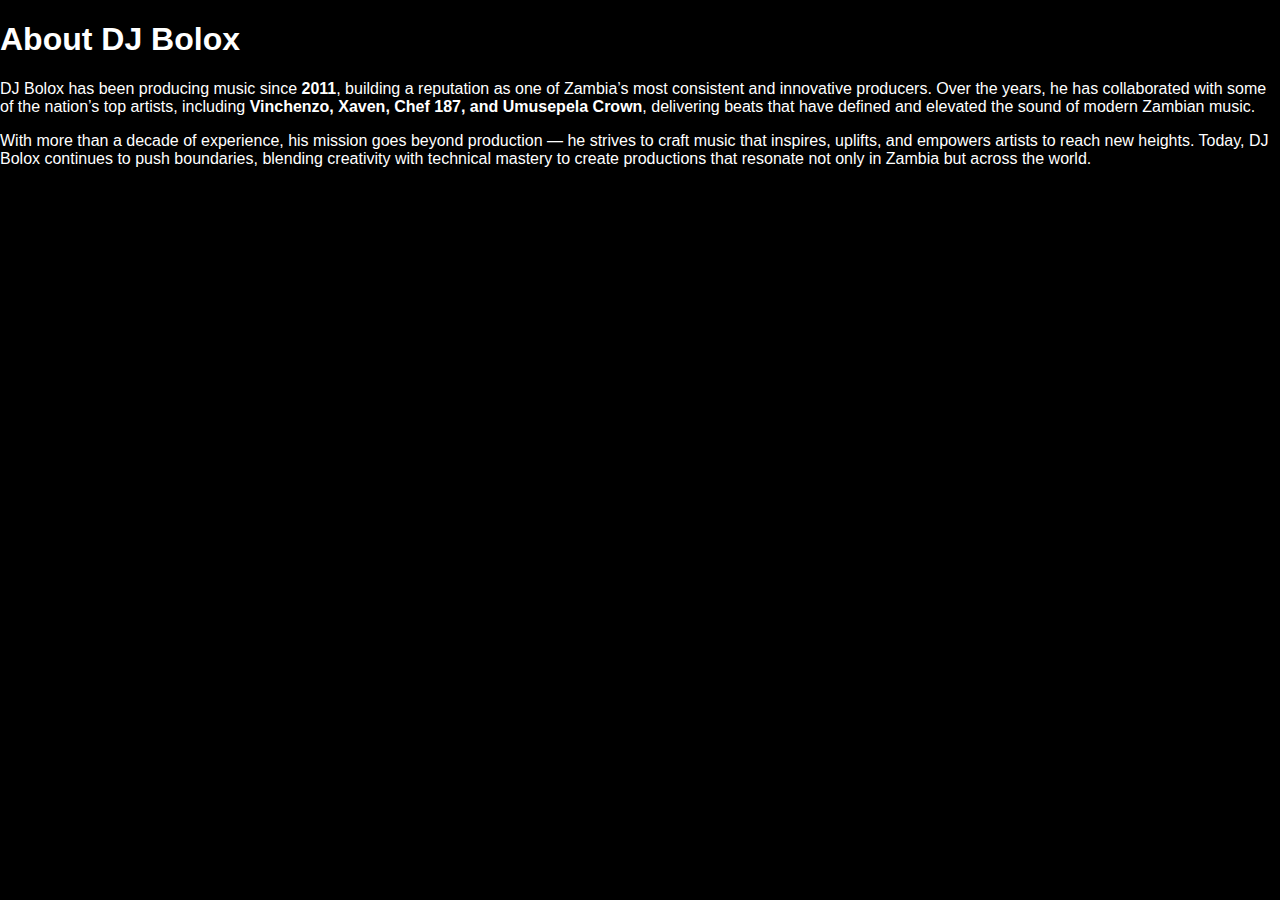
<file: about.html>
<!DOCTYPE html>
<html lang="en">
<head>
  <meta charset="UTF-8">
  <meta name="viewport" content="width=device-width, initial-scale=1.0">
  <title>About | DJ Bolox</title>
  <link rel="stylesheet" href="css/style.css">
</head>
<body>
  <div id="navbar"></div>

  <section class="about-full">
    <h1>About DJ Bolox</h1>
    <p>
      DJ Bolox has been producing music since <strong>2011</strong>, building a reputation as one of Zambia’s most consistent and innovative producers. 
      Over the years, he has collaborated with some of the nation’s top artists, including <strong>Vinchenzo, Xaven, Chef 187, and Umusepela Crown</strong>, 
      delivering beats that have defined and elevated the sound of modern Zambian music. 
    </p>
    <p>
      With more than a decade of experience, his mission goes beyond production — he strives to craft music that inspires, uplifts, and empowers artists to reach new heights. 
      Today, DJ Bolox continues to push boundaries, blending creativity with technical mastery to create productions that resonate not only in Zambia but across the world.
    </p>
  </section>

  <div id="footer"></div>
  <script src="js/script.js"></script>
</body>
</html>
</file>
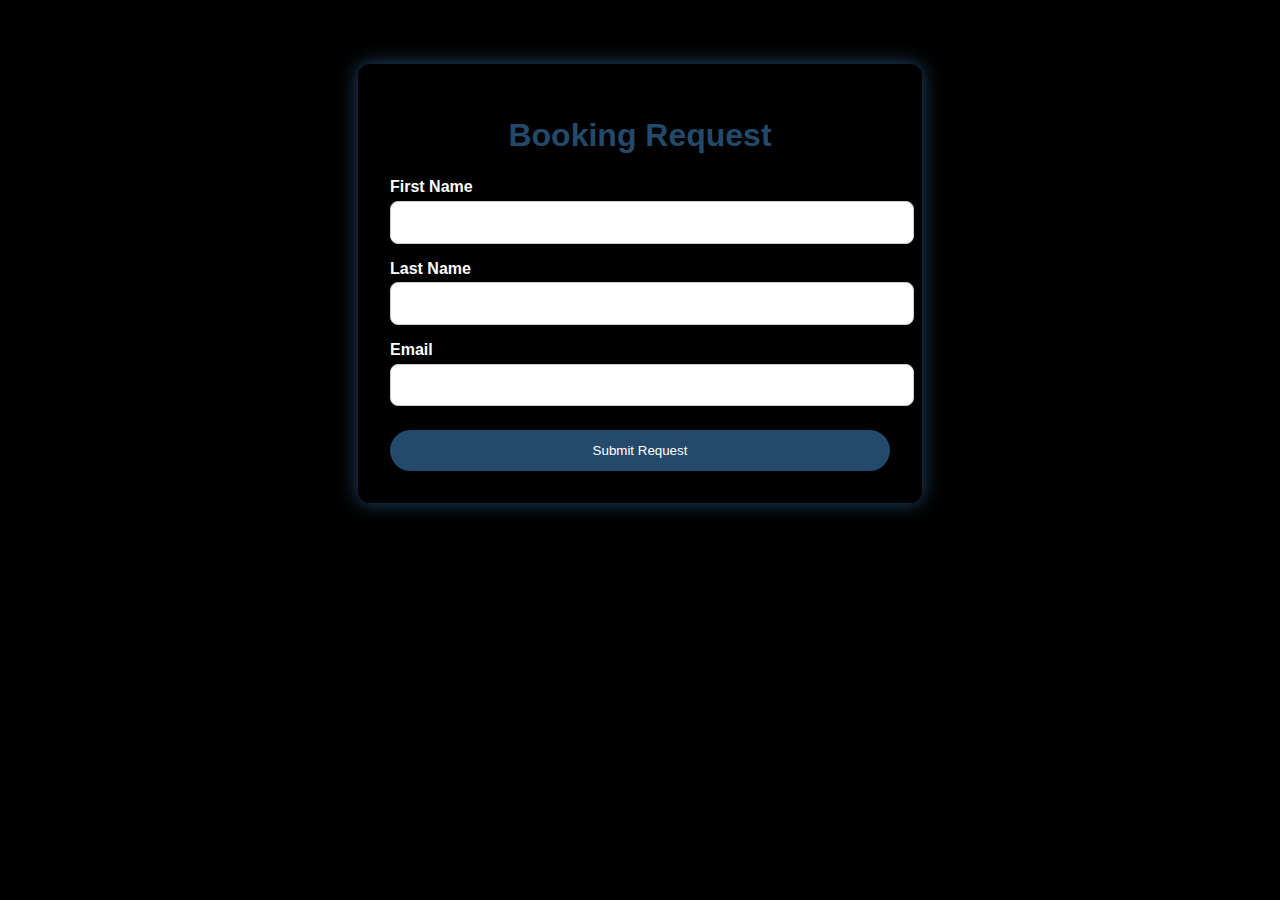
<file: booking.html>
<!DOCTYPE html>
<html lang="en">
<head>
  <meta charset="UTF-8">
  <meta name="viewport" content="width=device-width, initial-scale=1.0">
  <title>Booking | DJ Bolox</title>
  <link rel="stylesheet" href="css/style.css">
  <style>
    .booking {
      max-width: 500px;
      margin: 5% auto;
      padding: 2rem;
      background: var(--black);
      color: var(--white);
      border-radius: 12px;
      box-shadow: 0 0 20px var(--primary);
    }
    .booking h1 {
      text-align: center;
      margin-bottom: 1.5rem;
      color: var(--primary);
    }
    .booking label {
      display: block;
      margin-top: 1rem;
      font-weight: 600;
    }
    .booking input {
      width: 100%;
      padding: 0.7rem;
      margin-top: 0.3rem;
      border: 1px solid #ccc;
      border-radius: 8px;
      font-size: 1rem;
    }
    .booking button {
      width: 100%;
      margin-top: 1.5rem;
      padding: 0.8rem;
      background: var(--primary);
      border: none;
      color: var(--white);
      border-radius: 30px;
      cursor: pointer;
      transition: all 0.3s ease;
    }
    .booking button:hover {
      transform: scale(1.03);
      box-shadow: 0 0 15px rgba(0,0,0,0.2);
    }
  </style>
</head>
<body>
  <div id="navbar"></div>

  <section class="booking">
    <h1>Booking Request</h1>
    <form id="bookingForm">
      <label for="firstName">First Name</label>
      <input type="text" id="firstName" name="firstName" required>

      <label for="lastName">Last Name</label>
      <input type="text" id="lastName" name="lastName" required>

      <label for="email">Email</label>
      <input type="email" id="email" name="email" required>

      <button type="submit">Submit Request</button>
    </form>
  </section>

  <div id="footer"></div>

  <script>
    document.getElementById("bookingForm").addEventListener("submit", function(e) {
      e.preventDefault();
      alert("Your request has been submitted successfully. We will get back to you soon. If we don't, you are free to make a follow-up using a phone call.");
      this.reset();
    });
  </script>
</body>
</html>
</file>
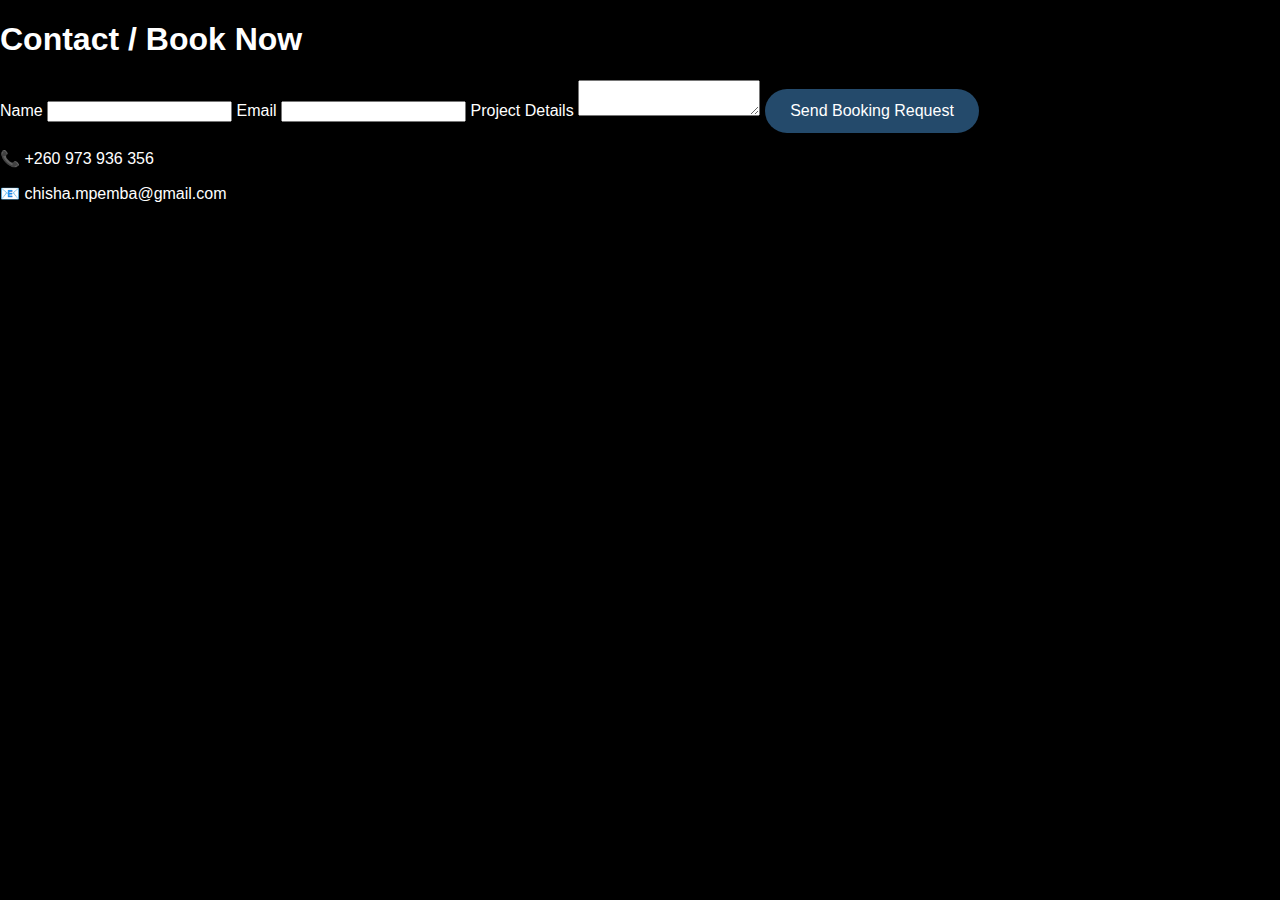
<file: contact.html>
<!DOCTYPE html>
<html lang="en">
<head>
  <meta charset="UTF-8">
  <meta name="viewport" content="width=device-width, initial-scale=1.0">
  <title>Contact | DJ Bolox</title>
  <link rel="stylesheet" href="css/style.css">
</head>
<body>
  <div id="navbar"></div>

  <section class="contact">
    <h1>Contact / Book Now</h1>
    <form>
      <label>Name</label>
      <input type="text" required>
      <label>Email</label>
      <input type="email" required>
      <label>Project Details</label>
      <textarea required></textarea>
      <button type="submit" class="book-btn">Send Booking Request</button>
    </form>
    <p>📞 +260 973 936 356</p>
    <p>📧 chisha.mpemba@gmail.com</p>
  </section>

  <div id="footer"></div>
  <script src="js/script.js"></script>
</body>
</html>
</file>
<file: css/style.css>
:root {
  --primary: #244A6B;   /* Dark Blue for buttons */
  --black: #000000;
  --white: #FFFFFF;
}

body {
  margin: 0;
  font-family: 'Poppins', sans-serif;
  background: var(--black);
  color: var(--white);
}

/* Buttons */
.btn, .book-btn, .listen-btn {
  background: var(--primary);
  border: none;
  padding: 0.8rem 1.6rem;
  color: var(--white);
  font-size: 1rem;
  border-radius: 30px;
  cursor: pointer;
  text-decoration: none;
  transition: all 0.3s ease;
}

.btn:hover, .book-btn:hover, .listen-btn:hover {
  transform: scale(1.05);
  box-shadow: 0 0 15px var(--white);
}

/* Info Bar Cards */
.info-bar {
  display: flex;
  justify-content: space-around;
  background: var(--white);
  color: var(--black);
  padding: 1rem;
  flex-wrap: wrap;
}

.info-bar .card {
  background: var(--black);
  color: var(--white);
  padding: 1rem 2rem;
  border-radius: 12px;
  margin: 0.5rem;
  transition: transform 0.3s ease;
}

.info-bar .card:hover {
  transform: translateY(-5px);
  box-shadow: 0 0 10px var(--primary);
}

.info-bar i {
  margin-right: 8px;
  vertical-align: middle;
}

.info-bar .fa-youtube {
  color: red;
}

.info-bar .fa-facebook {
  color: #1877F2;
}

/* Footer */
.footer {
  background: var(--white);
  color: var(--black);
  padding: 2rem 1rem;
}

.footer-content {
  display: flex;
  justify-content: space-between;
  flex-wrap: wrap;
  margin-bottom: 1rem;
}

.footer-left h3 {
  margin: 0;
  color: var(--primary);
}

.footer a {
  color: var(--primary);
  text-decoration: none;
}

.footer a:hover {
  text-decoration: underline;
}

.footer i {
  margin-right: 8px;
  vertical-align: middle;
}

.footer .fa-youtube {
  color: red;
}

.footer .fa-facebook {
  color: #1877F2;
}

.footer-bottom {
  text-align: center;
  border-top: 1px solid #ccc;
  padding-top: 1rem;
  font-size: 0.9rem;
}
.services {
  padding: 2rem;
  text-align: center;
}

.services h1 {
  margin-bottom: 2rem;
  color: var(--primary);
}

.services .card {
  background: var(--black);
  color: var(--white);
  padding: 1.5rem;
  margin: 1rem auto;
  max-width: 400px;
  border-radius: 12px;
  box-shadow: 0 0 10px var(--primary);
  transition: transform 0.3s ease;
}

.services .card:hover {
  transform: translateY(-5px);
}

/* Booking Modal */
.modal {
  display: none; /* hidden by default */
  position: fixed;
  z-index: 1000;
  left: 0; top: 0;
  width: 100%; height: 100%;
  background: rgba(0,0,0,0.7);
}

.modal-content {
  background: var(--white);
  color: var(--black);
  margin: 10% auto;
  padding: 2rem;
  border-radius: 12px;
  width: 90%;
  max-width: 400px;
  box-shadow: 0 0 20px var(--primary);
}

.modal-content h2 {
  margin-top: 0;
  color: var(--primary);
}

.modal-content label {
  display: block;
  margin-top: 1rem;
}

.modal-content input {
  width: 100%;
  padding: 0.6rem;
  margin-top: 0.3rem;
  border: 1px solid #ccc;
  border-radius: 8px;
}

.close {
  float: right;
  font-size: 1.5rem;
  cursor: pointer;
  color: var(--primary);
}
.services {
  padding: 2rem;
  text-align: center;
}

.services h1 {
  margin-bottom: 2rem;
  color: var(--primary);
}

.music-options {
  text-align: center;
  padding: 2rem;
}

.music-buttons {
  display: flex;
  justify-content: center;
  gap: 2rem;
  flex-wrap: wrap;
}

.music-btn {
  display: inline-block;
  padding: 1rem 2rem;
  border-radius: 30px;
  font-size: 1.2rem;
  font-weight: 600;
  text-decoration: none;
  color: var(--white);
  background: var(--primary);
  box-shadow: 0 0 12px rgba(36, 74, 107, 0.6);
  transition: all 0.3s ease;
}

.music-btn span {
  display: block;
  font-size: 0.9rem;
  font-weight: 400;
  margin-top: 0.3rem;
  color: #ddd;
}

.music-btn:hover {
  transform: translateY(-5px);
  box-shadow: 0 0 20px rgba(36, 74, 107, 0.9);
}

.full-song {
  background: #244A6B; /* deep blue */
}

.instrumental {
  background: #111; /* dark contrast */
}
</file>
